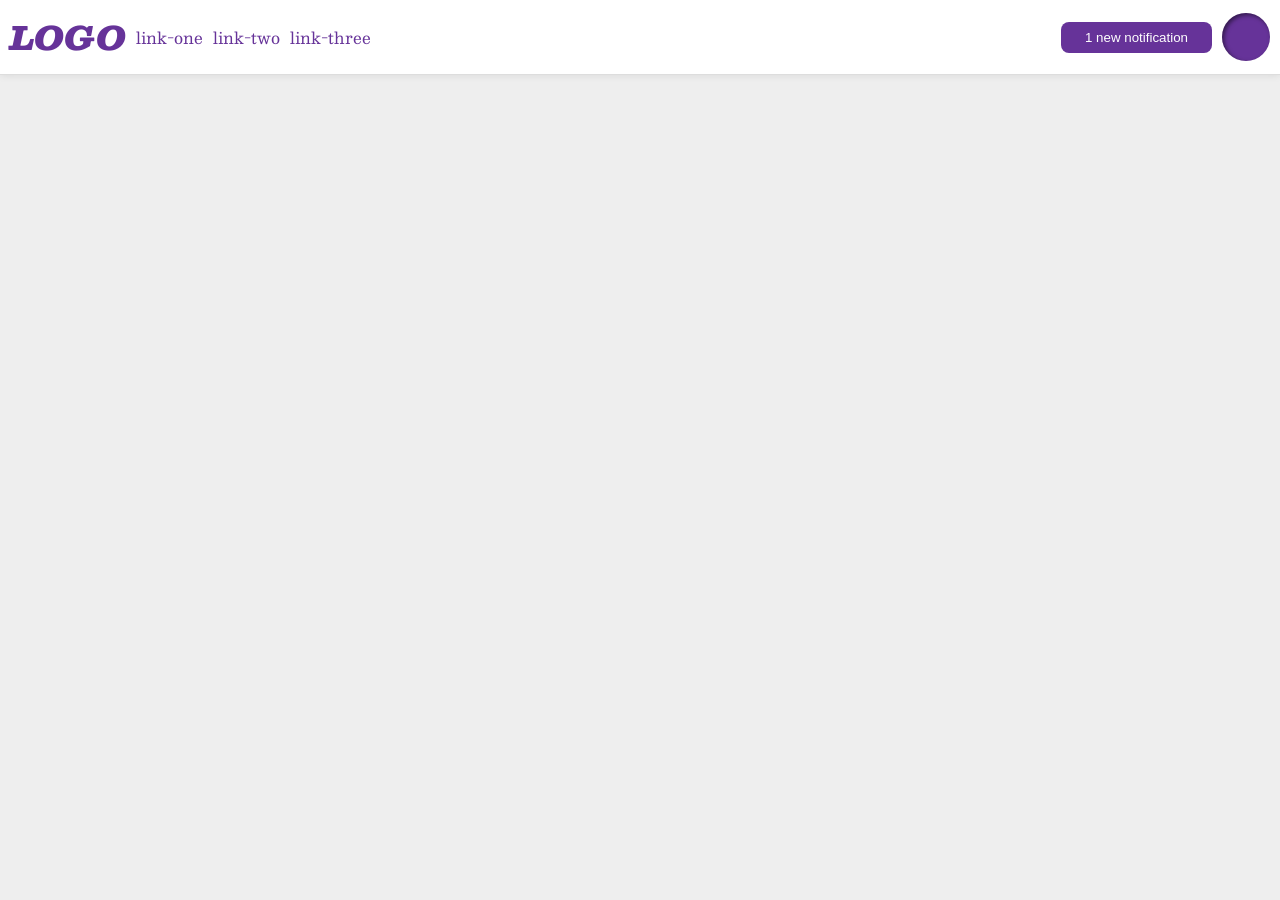
<file: foundations/flex/03-flex-header-2/index.html>
<!DOCTYPE html>
<html lang="en">
  <head>
    <meta charset="UTF-8">
    <meta http-equiv="X-UA-Compatible" content="IE=edge">
    <meta name="viewport" content="width=device-width, initial-scale=1.0">
    <title>Flex Header 2</title>
    <link rel="stylesheet" href="style.css">
  </head>
  <body>
    <div class="header">
      <div class="left-section">
        <div class="logo">
          LOGO
        </div>
        <ul class="links">
          <li><a href="https://google.com">link-one</a></li>
          <li><a href="https://google.com">link-two</a></li>
          <li><a href="https://google.com">link-three</a></li>
        </ul>
      </div>
      <div class="right-section">
        <button class="notifications">
          1 new notification
        </button>
          <div class="profile-image"></div>
      </div>
    </div>
  </body>
</html>
</file>
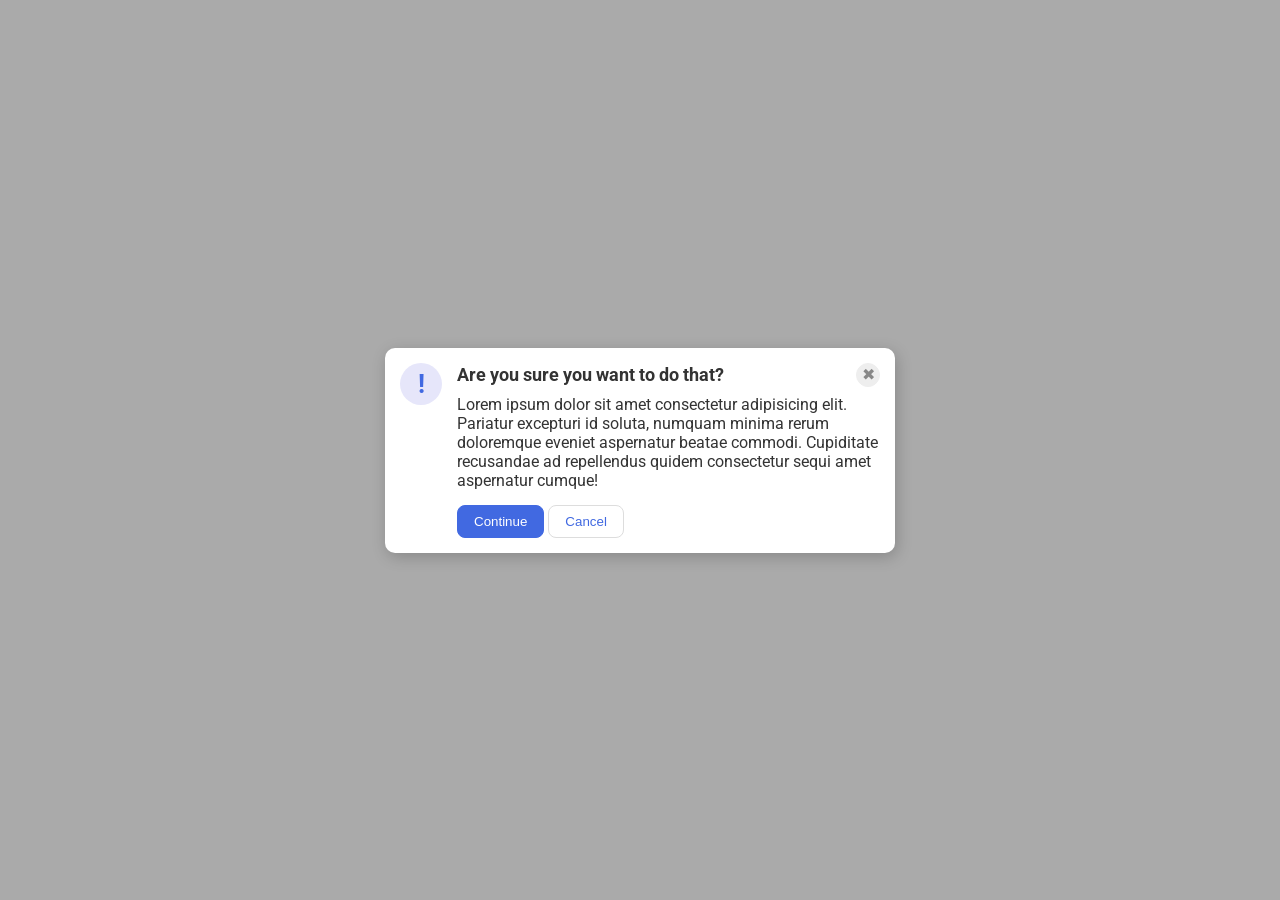
<file: foundations/flex/05-flex-modal/index.html>
<!DOCTYPE html>
<html lang="en">
  <head>
    <meta charset="UTF-8">
    <meta http-equiv="X-UA-Compatible" content="IE=edge">
    <meta name="viewport" content="width=device-width, initial-scale=1.0">
    <link rel="stylesheet" href="style.css">
    <title>Modal</title>
  </head>
  <body>
    <div class="modal">
      <div class="icon">!</div>
      <div class="container">
        <div class="header">Are you sure you want to do that? 
          <button class="close-button">✖</button>
        </div>
        <div class="text">Lorem ipsum dolor sit amet consectetur adipisicing elit. Pariatur excepturi id soluta, numquam minima rerum doloremque eveniet aspernatur beatae commodi. Cupiditate recusandae ad repellendus quidem consectetur sequi amet aspernatur cumque!</div>
        <button class="continue">Continue</button>
        <button class="cancel">Cancel</button>
      </div>
    </div>
  </body>
</html>
</file>
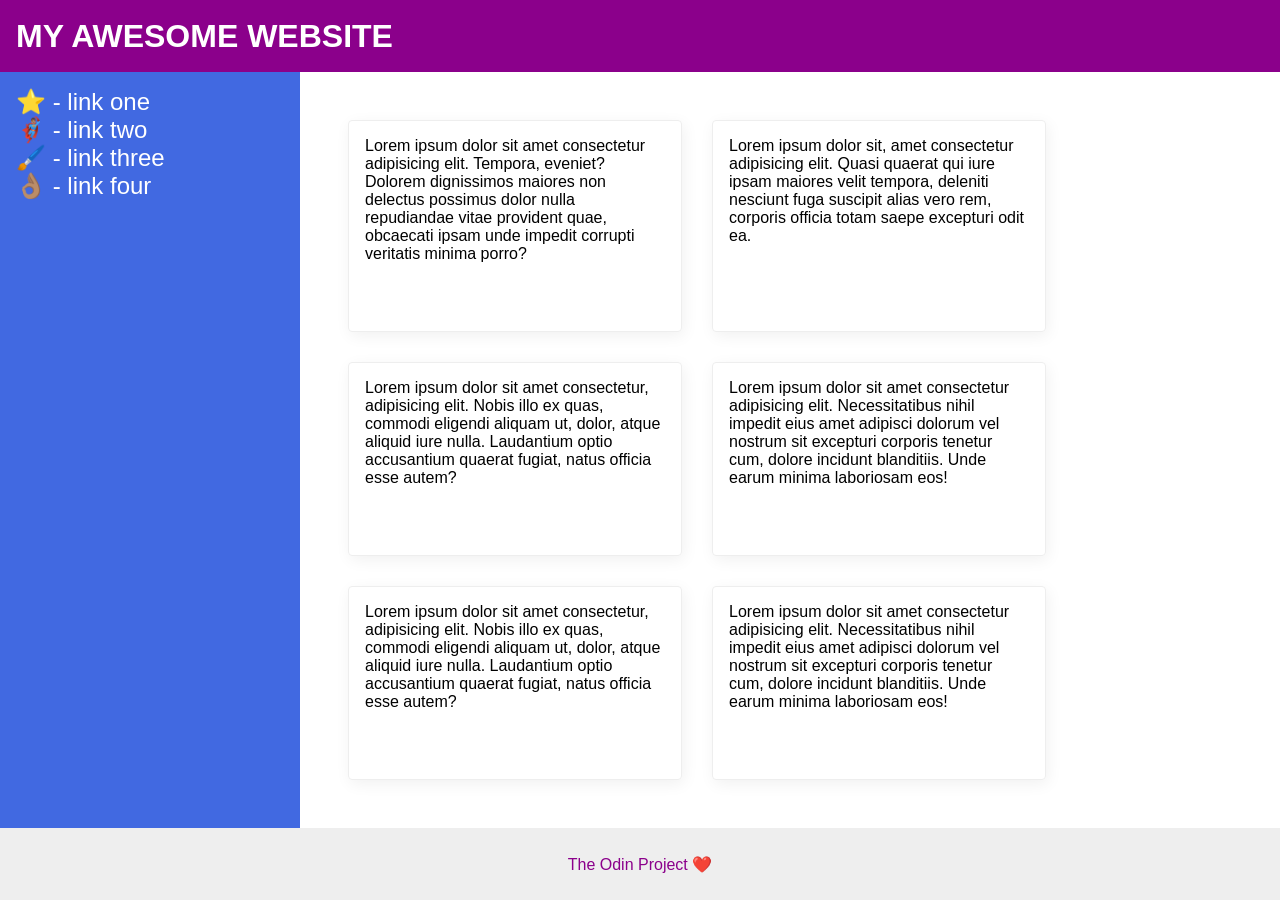
<file: foundations/flex/07-flex-layout-2/index.html>
<!DOCTYPE html>
<html lang="en">
  <head>
    <meta charset="UTF-8">
    <meta http-equiv="X-UA-Compatible" content="IE=edge">
    <meta name="viewport" content="width=device-width, initial-scale=1.0">
    <title>The Holy Grail</title>
    <link rel="stylesheet" href="style.css">
  </head>
  <body>
    <div class="header">
      MY AWESOME WEBSITE
    </div>
    
    <div class="container">
      <div class="sidebar">
        <ul>
          <li><a href="#">⭐ - link one</a></li>
          <li><a href="#">🦸🏽‍♂️ - link two</a></li>
          <li><a href="#">🖌️ - link three</a></li>
          <li><a href="#">👌🏽 - link four</a></li>
        </ul>
      </div>
      <div class="card-container">
        <div class="card">Lorem ipsum dolor sit amet consectetur adipisicing elit. Tempora, eveniet? Dolorem dignissimos maiores non delectus possimus dolor nulla repudiandae vitae provident quae, obcaecati ipsam unde impedit corrupti veritatis minima porro?</div>
        <div class="card">Lorem ipsum dolor sit, amet consectetur adipisicing elit. Quasi quaerat qui iure ipsam maiores velit tempora, deleniti nesciunt fuga suscipit alias vero rem, corporis officia totam saepe excepturi odit ea.</div>
        <div class="card">Lorem ipsum dolor sit amet consectetur, adipisicing elit. Nobis illo ex quas, commodi eligendi aliquam ut, dolor, atque aliquid iure nulla. Laudantium optio accusantium quaerat fugiat, natus officia esse autem?</div>
        <div class="card">Lorem ipsum dolor sit amet consectetur adipisicing elit. Necessitatibus nihil impedit eius amet adipisci dolorum vel nostrum sit excepturi corporis tenetur cum, dolore incidunt blanditiis. Unde earum minima laboriosam eos!</div>
        <div class="card">Lorem ipsum dolor sit amet consectetur, adipisicing elit. Nobis illo ex quas, commodi eligendi aliquam ut, dolor, atque aliquid iure nulla. Laudantium optio accusantium quaerat fugiat, natus officia esse autem?</div>
        <div class="card">Lorem ipsum dolor sit amet consectetur adipisicing elit. Necessitatibus nihil impedit eius amet adipisci dolorum vel nostrum sit excepturi corporis tenetur cum, dolore incidunt blanditiis. Unde earum minima laboriosam eos!</div>
      </div>
    </div>
    
    <div class="footer">
      The Odin Project ❤️
    </div>
  </body>
</html>
</file>
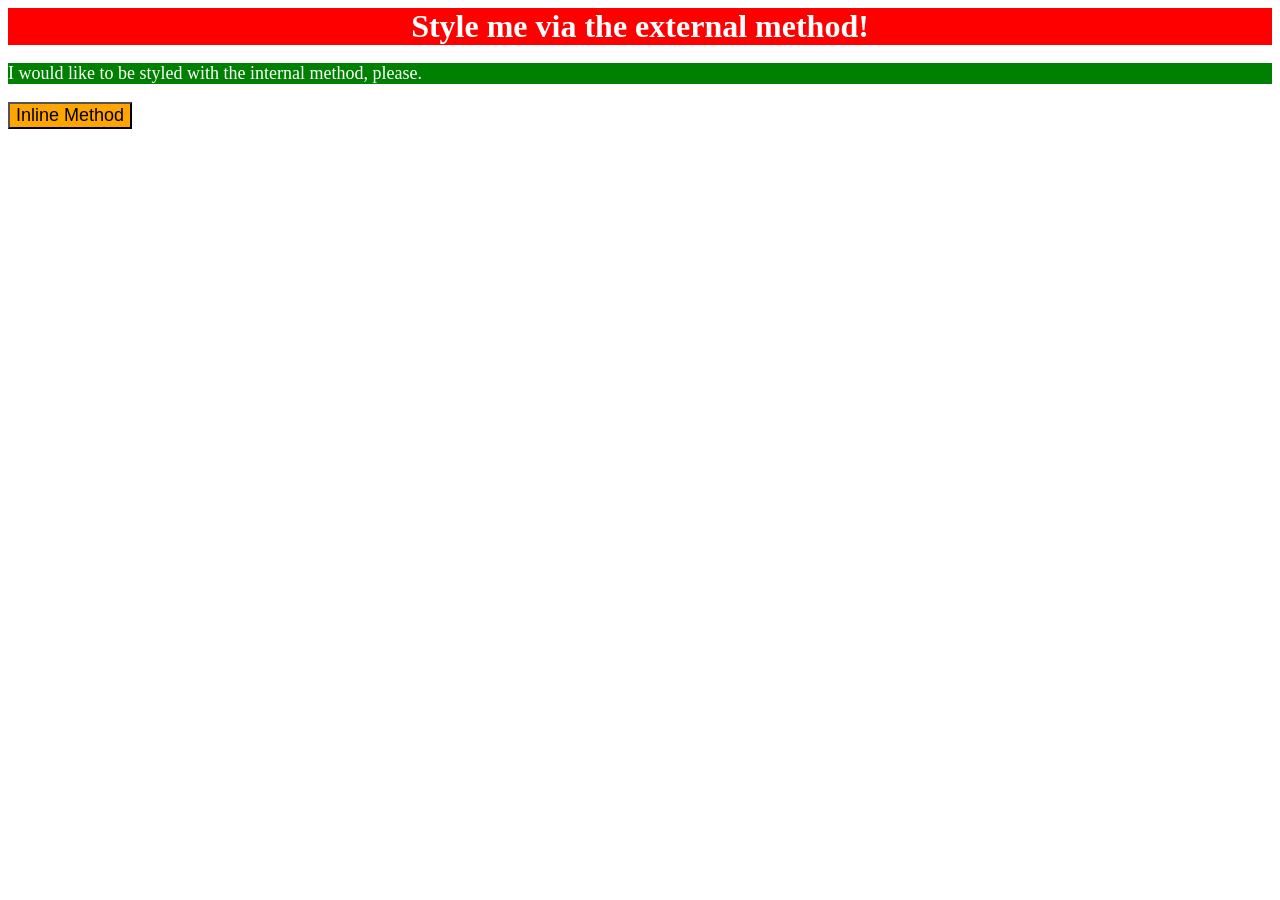
<file: foundations/intro-to-css/01-css-methods/index.html>
<!DOCTYPE html>
<html lang="en">
  <head>
    <meta charset="UTF-8">
    <meta http-equiv="X-UA-Compatible" content="IE=edge">
    <meta name="viewport" content="width=device-width, initial-scale=1.0">
    <link rel="stylesheet" href="style.css">
    <title>Methods for Adding CSS</title>
    <style>
      p{
        background-color: green;
        color: white;
        font-size: 18px;
      }
    </style>
  </head>
  <body>
    <div>Style me via the external method!</div>
    <p>I would like to be styled with the internal method, please.</p>
    <button style="background-color: orange; font-size: 18px;">Inline Method</button>
  </body>
</html>
</file>
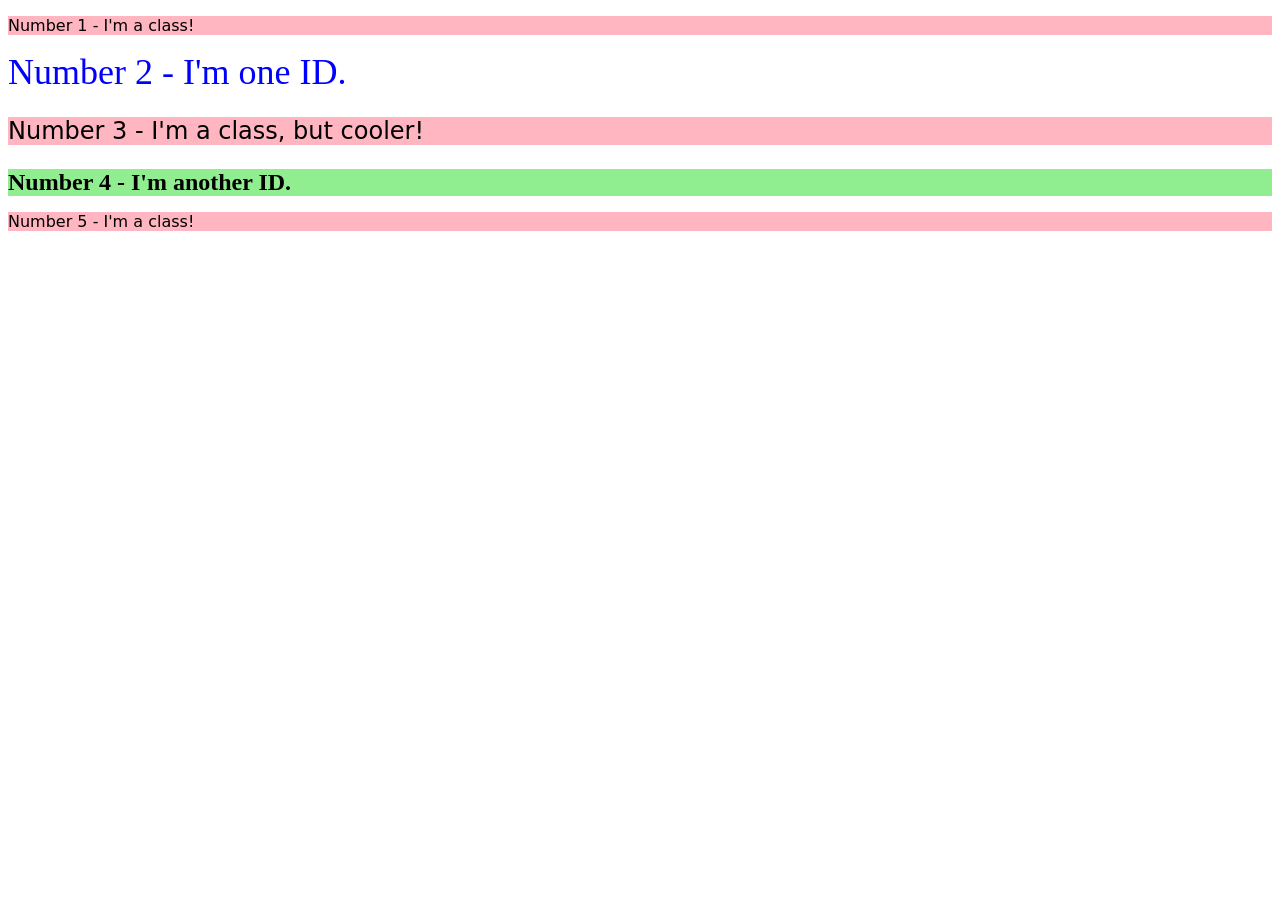
<file: foundations/intro-to-css/02-class-id-selectors/index.html>
<!DOCTYPE html>
<html lang="en">
  <head>
    <meta charset="UTF-8">
    <meta http-equiv="X-UA-Compatible" content="IE=edge">
    <meta name="viewport" content="width=device-width, initial-scale=1.0">
    <title>Class and ID Selectors</title>
    <link rel="stylesheet" href="style.css">
  </head>
  <body>
    <p class="odd">Number 1 - I'm a class!</p>
    <div id="second-element">Number 2 - I'm one ID.</div>
    <p class="odd third-element">Number 3 - I'm a class, but cooler!</p>
    <div id="fourth-element">Number 4 - I'm another ID.</div>
    <p class="odd">Number 5 - I'm a class!</p>
  </body>
</html>
</file>
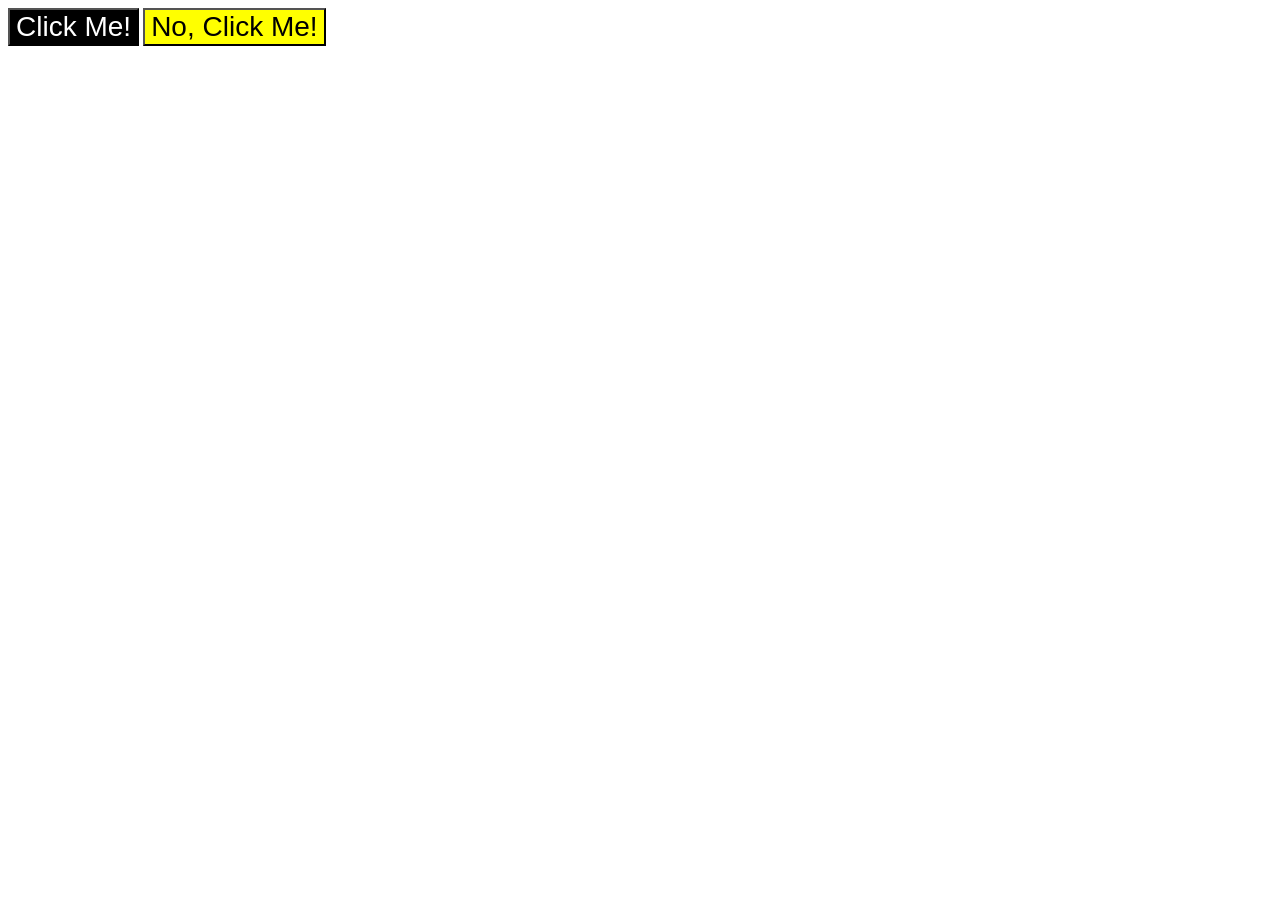
<file: foundations/intro-to-css/03-grouping-selectors/index.html>
<!DOCTYPE html>
<html lang="en">
  <head>
    <meta charset="UTF-8">
    <meta http-equiv="X-UA-Compatible" content="IE=edge">
    <meta name="viewport" content="width=device-width, initial-scale=1.0">
    <title>Grouping Selectors</title>
    <link rel="stylesheet" href="style.css">
  </head>
  <body>
    <button class="black-btn">Click Me!</button>
    <button class="yellow-btn">No, Click Me!</button>
  </body>
</html>
</file>
<file: foundations/flex/03-flex-header-2/style.css>
/* this is some magical font-importing.  
you'll learn about it later. */
@import url('https://fonts.googleapis.com/css2?family=Besley:ital,wght@0,400;1,900&display=swap');

body {
  margin: 0;
  background: #eee;
  font-family: Besley, serif;
}

.header {
  background: white;
  border-bottom: 1px solid #ddd;
  box-shadow: 0 0 8px rgba(0,0,0,.1);
  display: flex;
  justify-content: space-between;
  align-items: center;
  padding: 10px;
}

.left-section, .right-section{
  display: flex;
  justify-content: center;
  align-items: center;
  gap: 10px;
}


.profile-image {
  background: rebeccapurple;
  box-shadow: inset 2px 2px 4px rgba(0,0,0,.5);
  border-radius: 50%;
  width: 48px;
  height: 48px;
}

.logo {
  color: rebeccapurple;
  font-size: 32px;
  font-weight: 900;
  font-style: italic;
}

button {
  border: none;
  border-radius: 8px;
  background: rebeccapurple;
  color: white;
  padding: 8px 24px;
}

a {
  /* this removes the line under our links */
  text-decoration: none;
  color: rebeccapurple;
}

ul {
  list-style-type: none;
  display: flex;
  align-items: center;
  gap: 10px;
  margin: 0;
  padding: 0;
}
</file>
<file: foundations/flex/05-flex-modal/style.css>
@import url('https://fonts.googleapis.com/css2?family=Roboto:wght@400;700&display=swap');

html, body {
  height: 100%;
}

body {
  font-family: Roboto, sans-serif;
  margin: 0;
  background: #aaa;
  color: #333;
  /* I'll give you this one for free lol */
  display: flex;
  align-items: center;
  justify-content: center;
}

.modal {
  background: white;
  width: 480px;
  border-radius: 10px;
  box-shadow: 2px 4px 16px rgba(0,0,0,.2);
  display: flex;
  gap: 15px;
  padding: 15px;
}

.icon {
  color: royalblue;
  font-size: 26px;
  font-weight: 700;
  background: lavender;
  width: 42px;
  height: 42px;
  border-radius: 50%;
  display: flex;
  align-items: center;
  justify-content: center;
  flex-shrink: 0;
}

.header{
  display: flex;
  justify-content: space-between;
  align-items: center;
  font-size: 18px;
  font-weight: bold;
  margin-bottom: 8px;
}

.text{
  margin-bottom: 15px;
}

.close-button {
  background: #eee;
  border-radius: 50%;
  color: #888;
  font-weight: 400;
  font-size: 16px;
  height: 24px;
  width: 24px;
  display: flex;
  align-items: center;
  justify-content: center;
  border: 1px solid #eee;
  padding: 0;
}

button {
  cursor: pointer;
  padding: 8px 16px;
  border-radius: 8px;
}

button.continue {
  background: royalblue;
  border: 1px solid royalblue;
  color: white;
}

button.cancel {
  background: white;
  border: 1px solid #ddd;
  color: royalblue;
}
</file>
<file: foundations/flex/07-flex-layout-2/style.css>
body {
  font-family: -apple-system, BlinkMacSystemFont, 'Segoe UI', Roboto, Oxygen, Ubuntu, Cantarell, 'Open Sans', 'Helvetica Neue', sans-serif;
  margin: 0;
  min-height: 100vh;
  display: flex;
  flex-direction: column;
  justify-content: space-between;
}

ul{
  list-style: none;
  margin: 0;
  padding: 0;
}

a{
  color: #fff;
  text-decoration: none;
  font-size: 24px;
}

.header {
  height: 72px;
  background: darkmagenta;
  color: white;
  font-size: 32px;
  font-weight: 900;
  display: flex;
  justify-content: flex-start;
  align-items: center;
  padding-left: 16px;
}

.container{
  display: flex;
  flex: 1;
}

.footer {
  height: 72px;
  background: #eee;
  color: darkmagenta;
  display: flex;
  align-items: center;
  justify-content: center;
}

.sidebar {
  width: 300px;
  background: royalblue;
  box-sizing: border-box;
  padding: 16px;
  max-width: 300px;
  display: flex;
  flex-shrink: 0;
}

.card-container{
  display: flex;
  flex-wrap: wrap;
  padding: 48px;
  gap: 30px;
}

.card {
  border: 1px solid #eee;
  box-shadow: 2px 4px 16px rgba(0,0,0,.06);
  border-radius: 4px;
  padding: 16px;
  width: 300px;
}
</file>
<file: foundations/intro-to-css/01-css-methods/style.css>
div{
    background-color: red;
    color: white;
    font-size: 32px;
    text-align: center;
    font-weight: bold;
}
</file>
<file: foundations/intro-to-css/02-class-id-selectors/style.css>
/* Add CSS Styling */

.odd{
    background-color: #ffb6c1;
    font-family: Verdana, 'DejaVu Sans', sans-serif;
}

#second-element{
    color: hsl(240, 100%, 50%);
    font-size: 36px;
}

.third-element{
    font-size: 24px;
}

#fourth-element{
    background-color: #90ee90;
    font-size: 24px;
    font-weight: bold;
}
</file>
<file: foundations/intro-to-css/03-grouping-selectors/style.css>
/* Add CSS Styling */

.black-btn{
    background-color: #000;
    color: #fff;
}

.yellow-btn{
    background-color: rgb(255, 255, 0);
}

.black-btn, .yellow-btn{
    font-size: 28px;
    font-family: Helvetica, 'Times New Roman', sans-serif;
}
</file>
